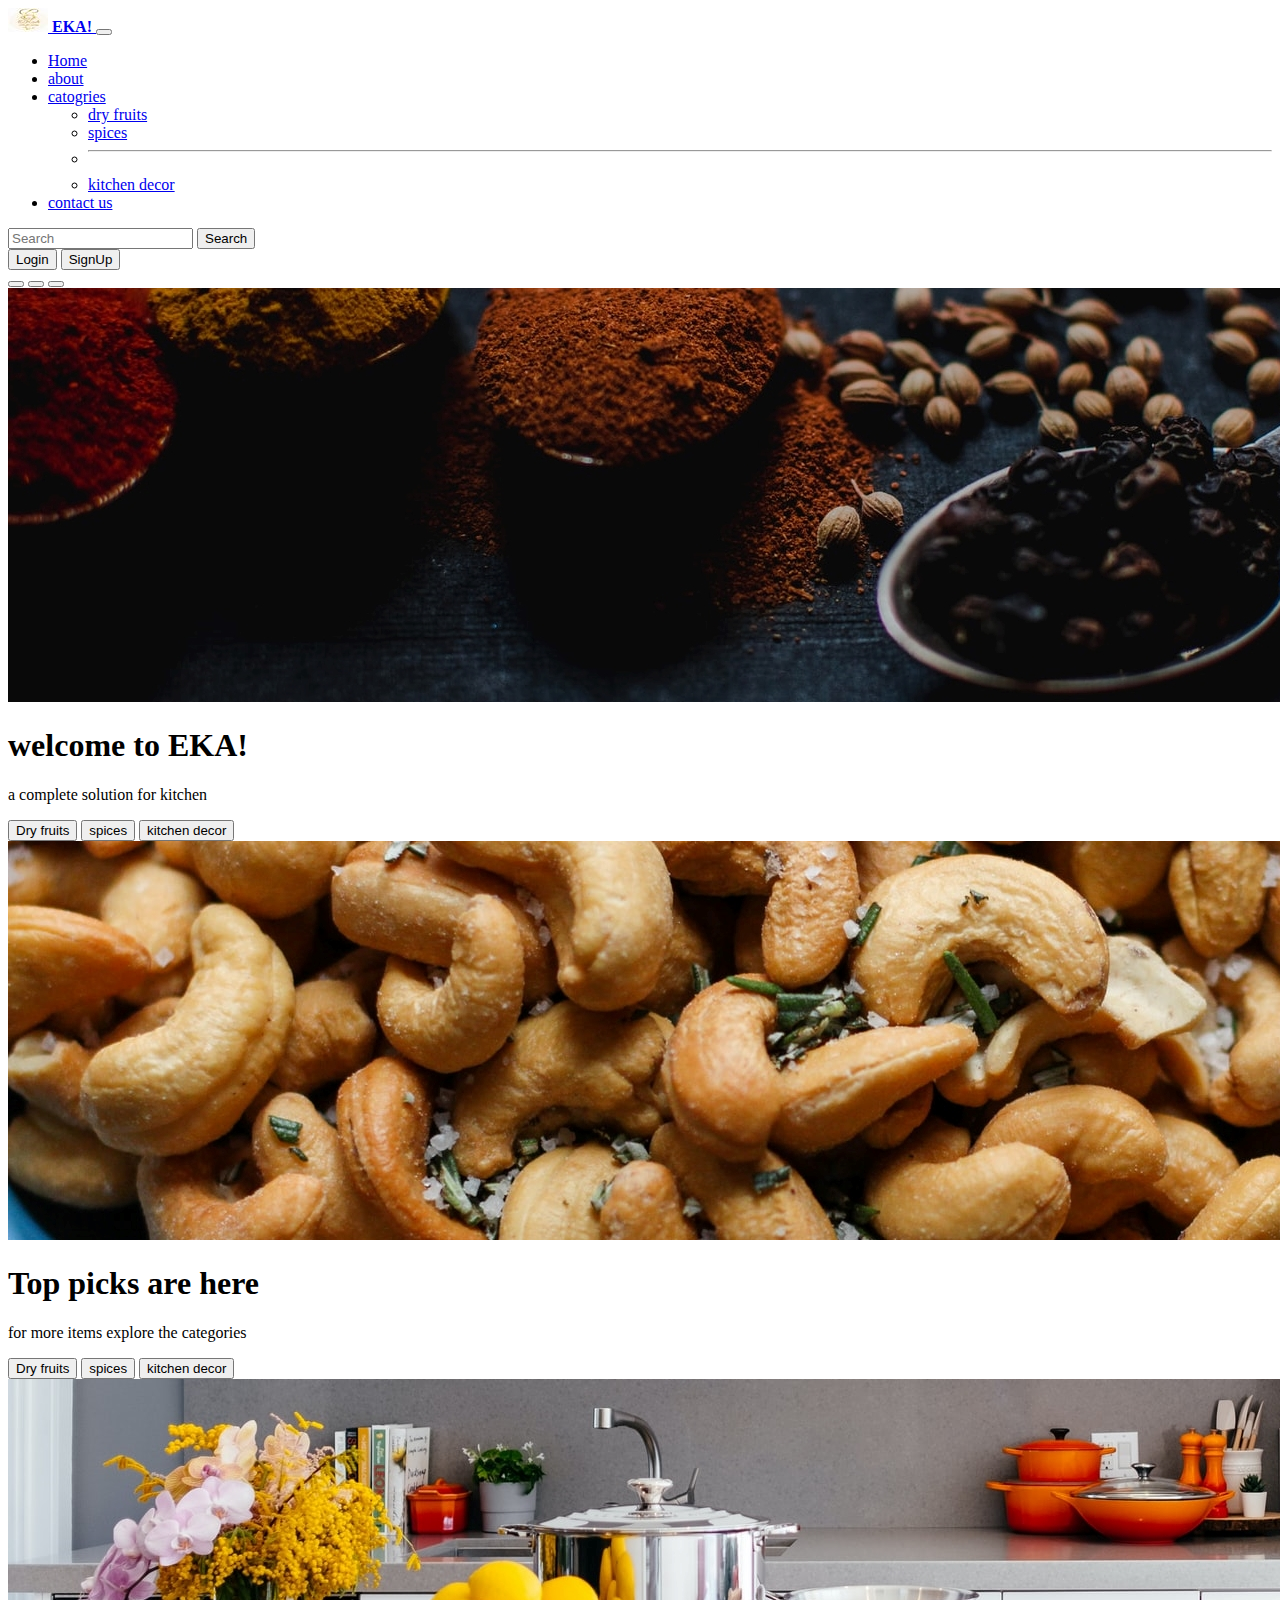
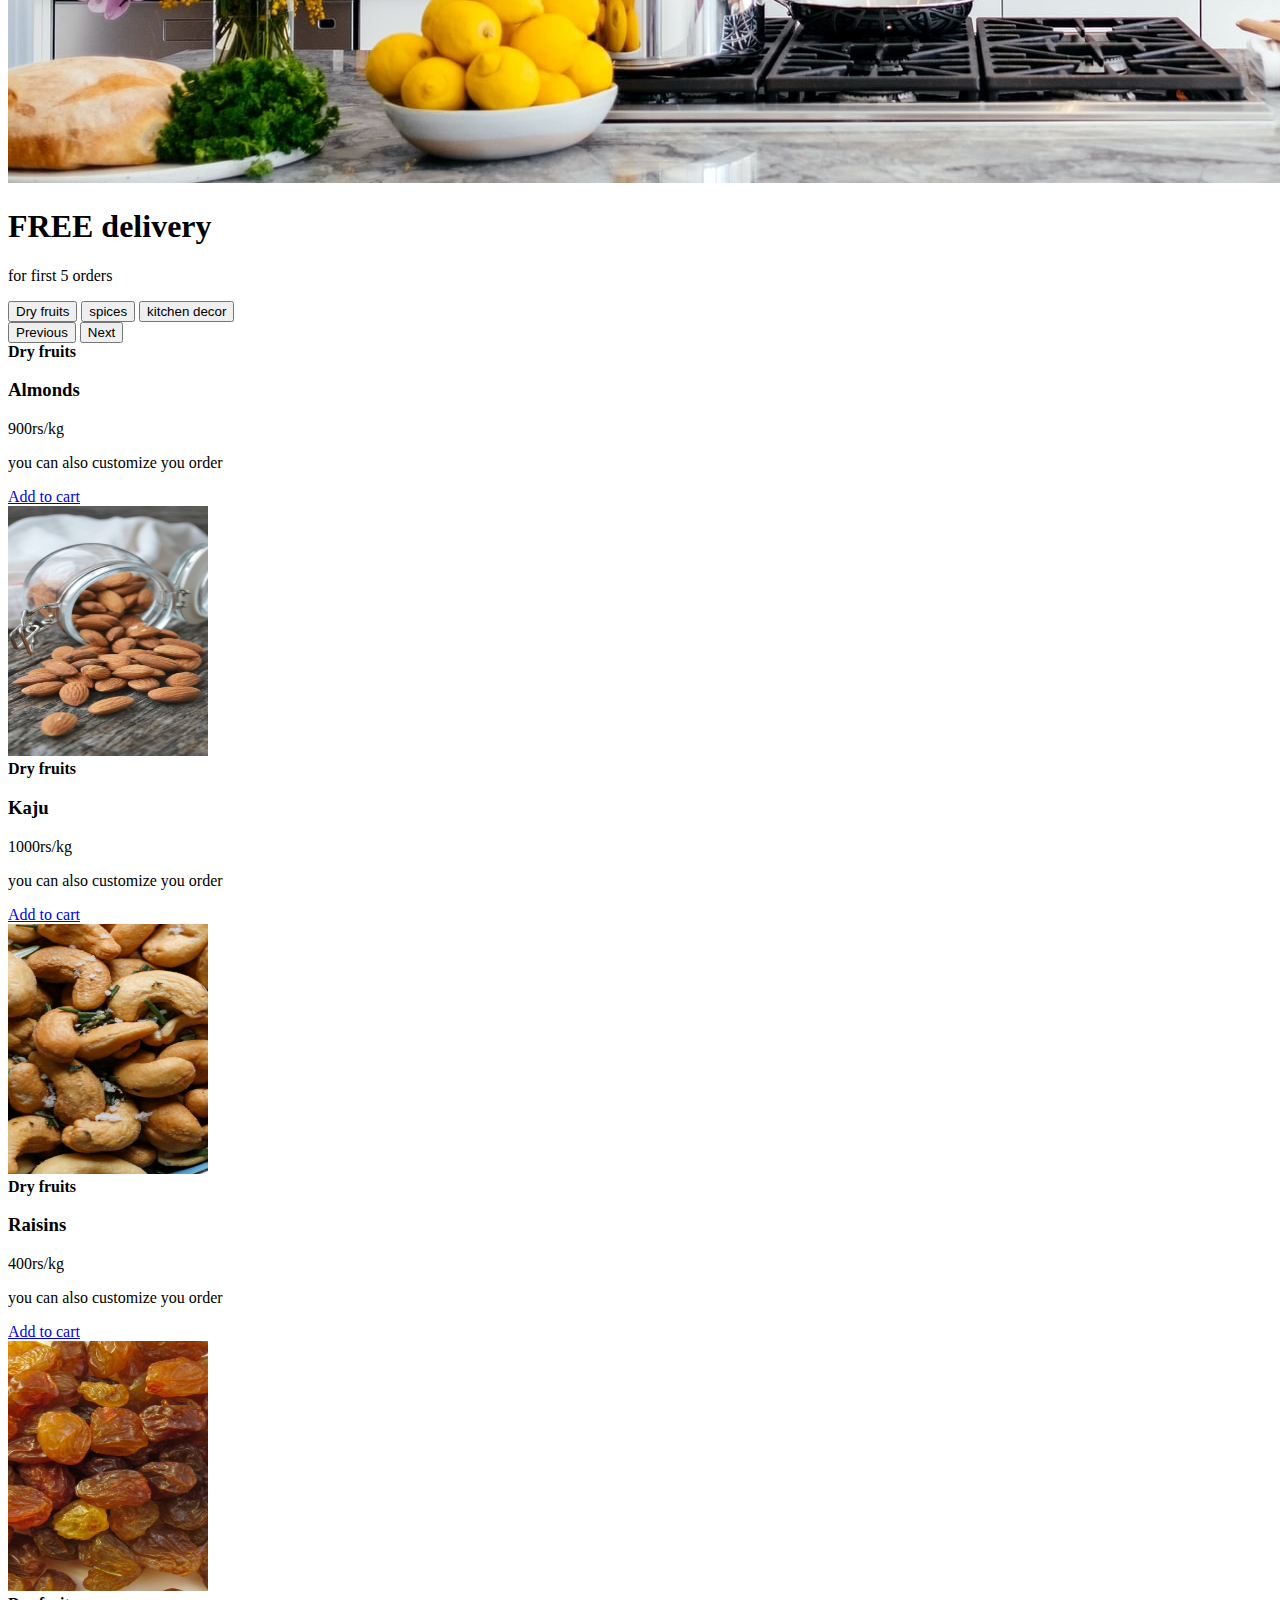
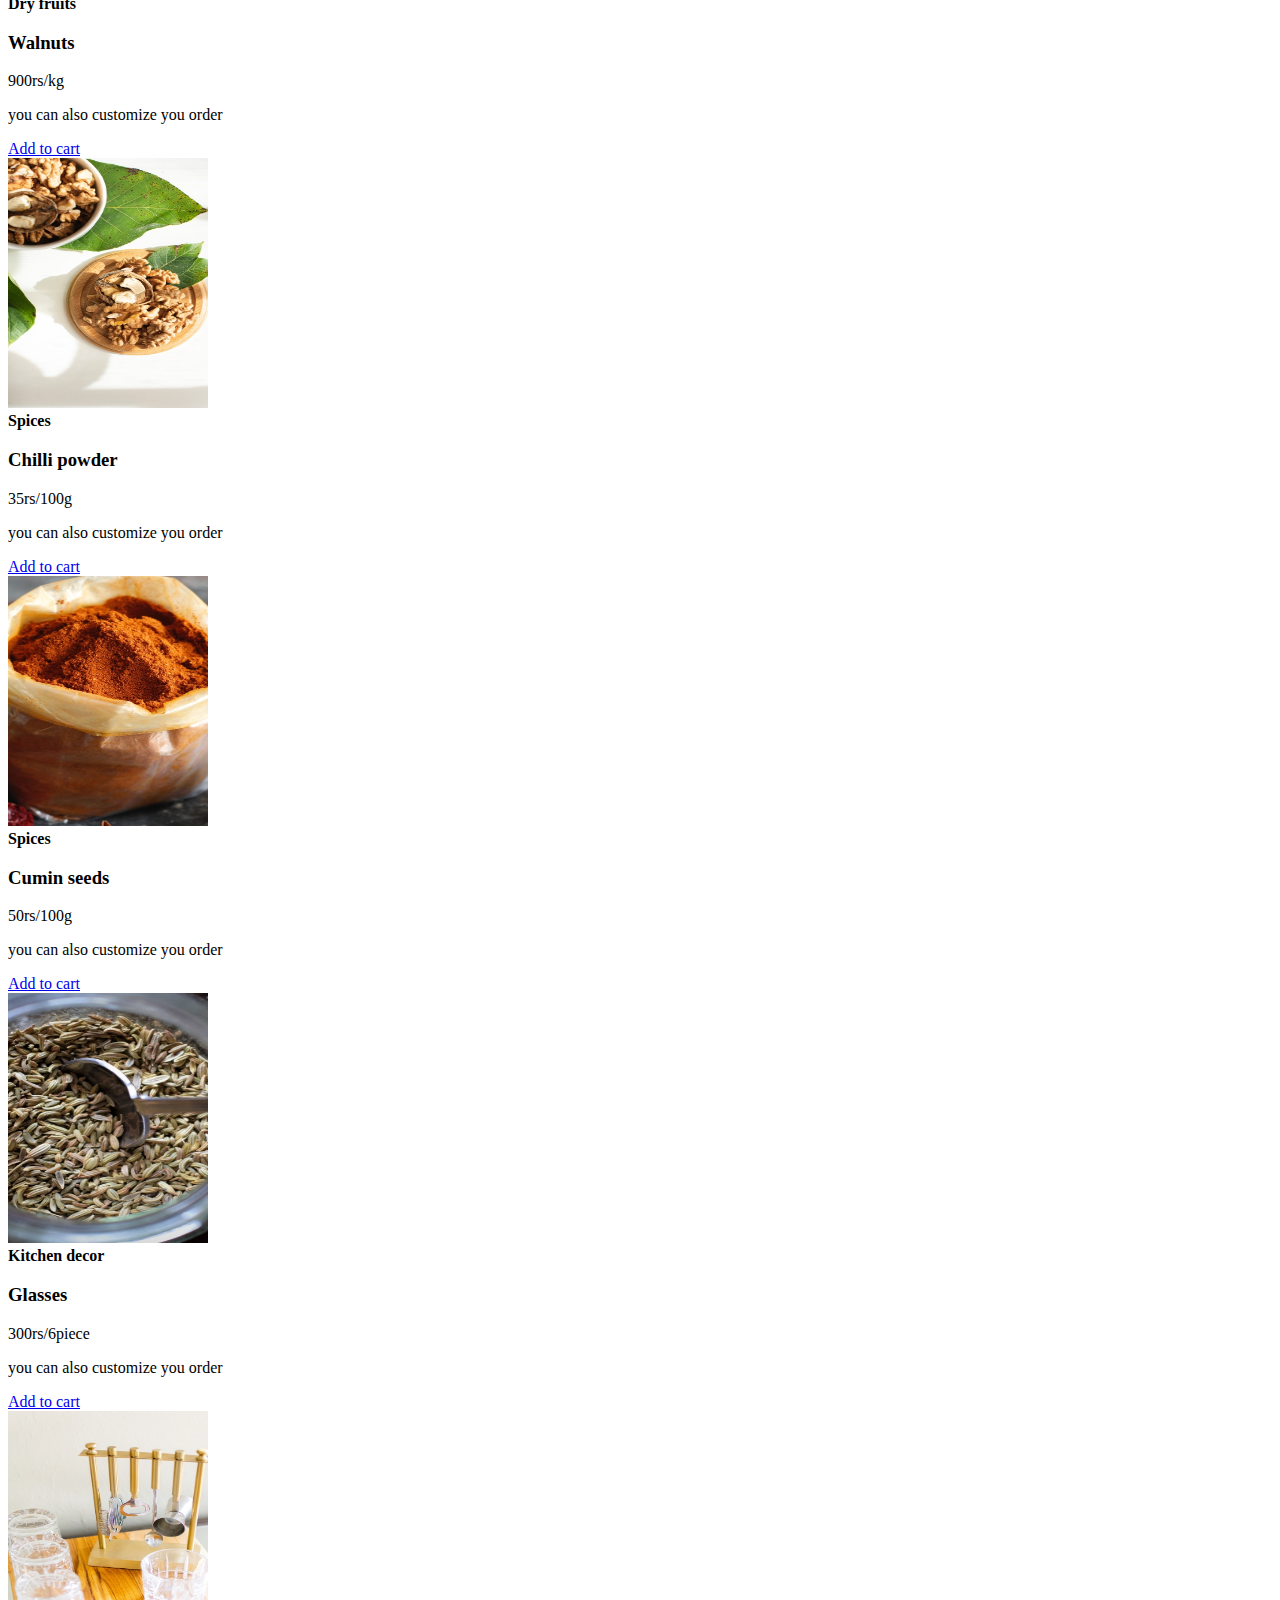
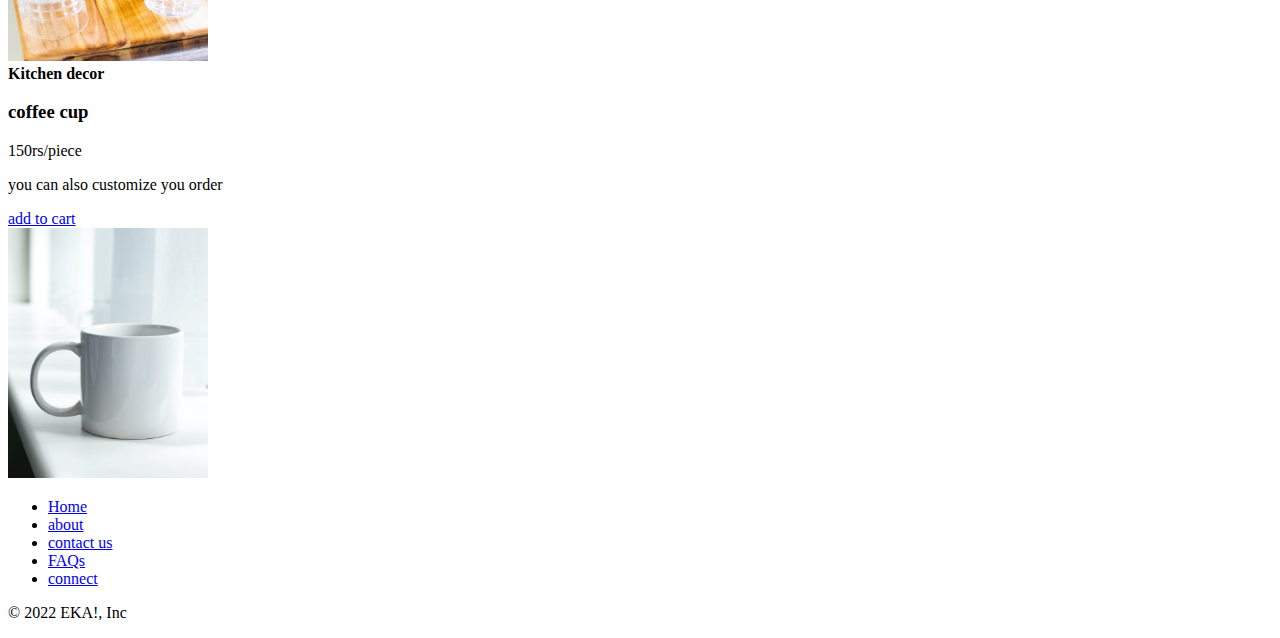
<file: index.html>
<!doctype html>
<html lang="en">

<head>
  <!-- Required meta tags -->
  <meta charset="utf-8">
  <meta name="viewport" content="width=device-width, initial-scale=1">

  <!-- Bootstrap CSS -->
  <link href="https://cdn.jsdelivr.net/npm/bootstrap@5.1.3/dist/css/bootstrap.min.css" rel="stylesheet"
    integrity="sha384-1BmE4kWBq78iYhFldvKuhfTAU6auU8tT94WrHftjDbrCEXSU1oBoqyl2QvZ6jIW3" crossorigin="anonymous">


  <title>EKA-a complete kitchen solution</title>
</head>

<body>
  <nav class="navbar navbar-expand-lg navbar-dark bg-dark">
    <div class="container-fluid">
      <a class="navbar-brand" href="#"><img src="./logo.jpg" alt="" width="40" height="24"
          class="d-inline-block align-text-top">
        <b>EKA!</b>
      </a>
      <button class="navbar-toggler" type="button" data-bs-toggle="collapse" data-bs-target="#navbarSupportedContent"
        aria-controls="navbarSupportedContent" aria-expanded="false" aria-label="Toggle navigation">
        <span class="navbar-toggler-icon"></span>
      </button>
      <div class="collapse navbar-collapse" id="navbarSupportedContent">
        <ul class="navbar-nav me-auto mb-2 mb-lg-0">
          <li class="nav-item">
            <a class="nav-link active" aria-current="page" href="/">Home</a>
          </li>
          <li class="nav-item">
            <a class="nav-link" href="/about.html">about</a>
          </li>
          <li class="nav-item dropdown">
            <a class="nav-link dropdown-toggle" href="#" id="navbarDropdown" role="button" data-bs-toggle="dropdown"
              aria-expanded="false">
              catogries
            </a>
            <ul class="dropdown-menu" aria-labelledby="navbarDropdown">
              <li><a class="dropdown-item" href="#">dry fruits</a></li>
              <li><a class="dropdown-item" href="#">spices</a></li>
              <li>
                <hr class="dropdown-divider">
              </li>
              <li><a class="dropdown-item" href="#">kitchen decor</a></li>
            </ul>
          </li>
          <li class="nav-item">
            <a class="nav-link" href="/contact.html">contact us</a>
          </li>

        </ul>
        <form class="d-flex">
          <input class="form-control me-2" type="search" placeholder="Search" aria-label="Search">
          <button class="btn btn-outline-success" type="submit">Search</button>
        </form>
        <div class="mx-2">
          <button class="btn btn-danger" data-toggle="modal" data-target="#loginModal">Login</button>
          <button class="btn btn-danger" data-toggle="modal" data-target="#signupModal">SignUp</button>
        </div>
      </div>
    </div>
  </nav>






  <div id="carouselExampleCaptions" class="carousel slide" data-bs-ride="carousel">
    <div class="carousel-indicators">
      <button type="button" data-bs-target="#carouselExampleCaptions" data-bs-slide-to="0" class="active"
        aria-current="true" aria-label="Slide 1"></button>
      <button type="button" data-bs-target="#carouselExampleCaptions" data-bs-slide-to="1"
        aria-label="Slide 2"></button>
      <button type="button" data-bs-target="#carouselExampleCaptions" data-bs-slide-to="2"
        aria-label="Slide 3"></button>
    </div>
    <div class="carousel-inner">
      <div class="carousel-item active">
        <img src="./3.jpg" class="d-block w-100" alt="...">
        <div class="carousel-caption d-none d-md-block">
          <h1>welcome to EKA!</h1>
          <p>a complete solution for kitchen</p>
          <button class="btn btn-danger">Dry fruits</button>
          <button class="btn btn-primary">spices</button>
          <button class="btn btn-success">kitchen decor</button>
        </div>
      </div>
      <div class="carousel-item">
        <img src="./2.jpg" class="d-block w-100" alt="...">

        <div class="carousel-caption d-none d-md-block">
          <h1>Top picks are here</h1>
          <p>for more items explore the categories</p>
          <button class="btn btn-danger">Dry fruits</button>
          <button class="btn btn-primary">spices</button>
          <button class="btn btn-success">kitchen decor</button>
        </div>
      </div>
      <div class="carousel-item">
        <img src="./1.jpg" class="d-block w-100" alt="...">
        <div class="carousel-caption d-none d-md-block">
          <h1>FREE delivery </h1>
          <p>for first 5 orders</p>
          <button class="btn btn-danger">Dry fruits</button>
          <button class="btn btn-primary">spices</button>
          <button class="btn btn-success">kitchen decor</button>
        </div>
      </div>
    </div>
    <button class="carousel-control-prev" type="button" data-bs-target="#carouselExampleCaptions" data-bs-slide="prev">
      <span class="carousel-control-prev-icon" aria-hidden="true"></span>
      <span class="visually-hidden">Previous</span>
    </button>
    <button class="carousel-control-next" type="button" data-bs-target="#carouselExampleCaptions" data-bs-slide="next">
      <span class="carousel-control-next-icon" aria-hidden="true"></span>
      <span class="visually-hidden">Next</span>
    </button>
  </div>

  <div class="container my-4">
    <div class="row mb-2">
      <div class="col-md-6">
        <div
          class="row no-gutters border rounded overflow-hidden flex-md-row mb-4 shadow-sm h-md-250 position-relative">
          <div class="col p-4 d-flex flex-column position-static">
            <strong class="d-inline-block mb-2 text-primary">Dry fruits</strong>
            <h3 class="mb-0">Almonds</h3>
            <div class="mb-1 text-muted">900rs/kg</div>
            <p class="card-text mb-auto">you can also customize you order</p>
            <a href="#" class="stretched-link">Add to cart</a>
          </div>
          <div class="col-auto d-none d-lg-block">
            <img class="bd-placeholder-img" width="200" height="250" src="./almond.jpg" alt="">
          </div>
        </div>
      </div>
      <div class="col-md-6">
        <div
          class="row no-gutters border rounded overflow-hidden flex-md-row mb-4 shadow-sm h-md-250 position-relative">
          <div class="col p-4 d-flex flex-column position-static">
            <strong class="d-inline-block mb-2 text-success">Dry fruits</strong>
            <h3 class="mb-0">Kaju </h3>
            <div class="mb-1 text-muted">1000rs/kg</div>
            <p class="mb-auto">you can also customize you order</p>
            <a href="#" class="stretched-link">Add to cart </a>
          </div>
          <div class="col-auto d-none d-lg-block">
            <img class="bd-placeholder-img" width="200" height="250" src="./kaju.jpg" alt="">

          </div>
        </div>
      </div>
    </div>
    <div class="row mb-2">
      <div class="col-md-6">
        <div
          class="row no-gutters border rounded overflow-hidden flex-md-row mb-4 shadow-sm h-md-250 position-relative">
          <div class="col p-4 d-flex flex-column position-static">
            <strong class="d-inline-block mb-2 text-danger">Dry fruits</strong>
            <h3 class="mb-0">Raisins</h3>
            <div class="mb-1 text-muted">400rs/kg</div>
            <p class="card-text mb-auto">you can also customize you order</p>
            <a href="#" class="stretched-link">Add to cart </a>
          </div>
          <div class="col-auto d-none d-lg-block">
            <img class="bd-placeholder-img" width="200" height="250" src="./raisins.jpg" alt="">
          </div>
        </div>
      </div>
      <div class="col-md-6">
        <div
          class="row no-gutters border rounded overflow-hidden flex-md-row mb-4 shadow-sm h-md-250 position-relative">
          <div class="col p-4 d-flex flex-column position-static">
            <strong class="d-inline-block mb-2 text-warning">Dry fruits</strong>
            <h3 class="mb-0">Walnuts</h3>
            <div class="mb-1 text-muted">900rs/kg</div>
            <p class="mb-auto">you can also customize you order</p>
            <a href="#" class="stretched-link">Add to cart</a>
          </div>
          <div class="col-auto d-none d-lg-block">
            <img class="bd-placeholder-img" width="200" height="250" src="./walnuts.jpg" alt="">

          </div>
        </div>
      </div>
    </div>
  </div>
  <div class="container my-4">
    <div class="row mb-2">
      <div class="col-md-6">
        <div
          class="row no-gutters border rounded overflow-hidden flex-md-row mb-4 shadow-sm h-md-250 position-relative">
          <div class="col p-4 d-flex flex-column position-static">
            <strong class="d-inline-block mb-2 text-primary">Spices</strong>
            <h3 class="mb-0">Chilli powder</h3>
            <div class="mb-1 text-muted">35rs/100g</div>
            <p class="card-text mb-auto">you can also customize you order</p>
            <a href="#" class="stretched-link">Add to cart</a>
          </div>
          <div class="col-auto d-none d-lg-block">
            <img class="bd-placeholder-img" width="200" height="250" src="./chilli powder.jpg" alt="">
          </div>
        </div>
      </div>
      <div class="col-md-6">
        <div
          class="row no-gutters border rounded overflow-hidden flex-md-row mb-4 shadow-sm h-md-250 position-relative">
          <div class="col p-4 d-flex flex-column position-static">
            <strong class="d-inline-block mb-2 text-success">Spices</strong>
            <h3 class="mb-0">Cumin seeds</h3>
            <div class="mb-1 text-muted">50rs/100g</div>
            <p class="mb-auto">you can also customize you order</p>
            <a href="#" class="stretched-link">Add to cart</a>
          </div>
          <div class="col-auto d-none d-lg-block">
            <img class="bd-placeholder-img" width="200" height="250" src="./cumin seeds.jpg" alt="">

          </div>
        </div>
      </div>
    </div>
    <div class="row mb-2">
      <div class="col-md-6">
        <div
          class="row no-gutters border rounded overflow-hidden flex-md-row mb-4 shadow-sm h-md-250 position-relative">
          <div class="col p-4 d-flex flex-column position-static">
            <strong class="d-inline-block mb-2 text-danger">Kitchen decor</strong>
            <h3 class="mb-0">Glasses</h3>
            <div class="mb-1 text-muted">300rs/6piece</div>
            <p class="card-text mb-auto">you can also customize you order</p>
            <a href="#" class="stretched-link">Add to cart</a>
          </div>
          <div class="col-auto d-none d-lg-block">
            <img class="bd-placeholder-img" width="200" height="250" src="./glass.jpg" alt="">
          </div>
        </div>
      </div>
      <div class="col-md-6">
        <div
          class="row no-gutters border rounded overflow-hidden flex-md-row mb-4 shadow-sm h-md-250 position-relative">
          <div class="col p-4 d-flex flex-column position-static">
            <strong class="d-inline-block mb-2 text-warning">Kitchen decor</strong>
            <h3 class="mb-0">coffee cup</h3>
            <div class="mb-1 text-muted">150rs/piece</div>
            <p class="mb-auto">you can also customize you order</p>
            <a href="#" class="stretched-link">add to cart</a>
          </div>
          <div class="col-auto d-none d-lg-block">
            <img class="bd-placeholder-img" width="200" height="250" src="./cup.jpg" alt="">

          </div>
        </div>
      </div>
    </div>

    <div class="container">
      <footer class="py-3 my-4">
        <ul class="nav justify-content-center border-bottom pb-3 mb-3">
          <li class="nav-item"><a href="/" class="nav-link px-2 text-muted">Home</a></li>
          <li class="nav-item"><a href="/about.html" class="nav-link px-2 text-muted">about</a></li>
          <li class="nav-item"><a href="/contact.html" class="nav-link px-2 text-muted">contact us</a></li>
          <li class="nav-item"><a href="#" class="nav-link px-2 text-muted">FAQs</a></li>
          <li class="nav-item"><a href="#" class="nav-link px-2 text-muted">connect</a></li>
        </ul>
        <p class="text-center text-muted">© 2022 EKA!, Inc</p>
      </footer>
    </div>


    <!-- Optional JavaScript; choose one of the two! -->

    <!-- Option 1: Bootstrap Bundle with Popper -->
    <script src="https://cdn.jsdelivr.net/npm/bootstrap@5.1.3/dist/js/bootstrap.bundle.min.js"
      integrity="sha384-ka7Sk0Gln4gmtz2MlQnikT1wXgYsOg+OMhuP+IlRH9sENBO0LRn5q+8nbTov4+1p"
      crossorigin="anonymous"></script>

    <!-- Option 2: Separate Popper and Bootstrap JS -->
    <!--
    <script src="https://cdn.jsdelivr.net/npm/@popperjs/core@2.10.2/dist/umd/popper.min.js" integrity="sha384-7+zCNj/IqJ95wo16oMtfsKbZ9ccEh31eOz1HGyDuCQ6wgnyJNSYdrPa03rtR1zdB" crossorigin="anonymous"></script>
    <script src="https://cdn.jsdelivr.net/npm/bootstrap@5.1.3/dist/js/bootstrap.min.js" integrity="sha384-QJHtvGhmr9XOIpI6YVutG+2QOK9T+ZnN4kzFN1RtK3zEFEIsxhlmWl5/YESvpZ13" crossorigin="anonymous"></script>
    -->
</body>

</html>
</file>
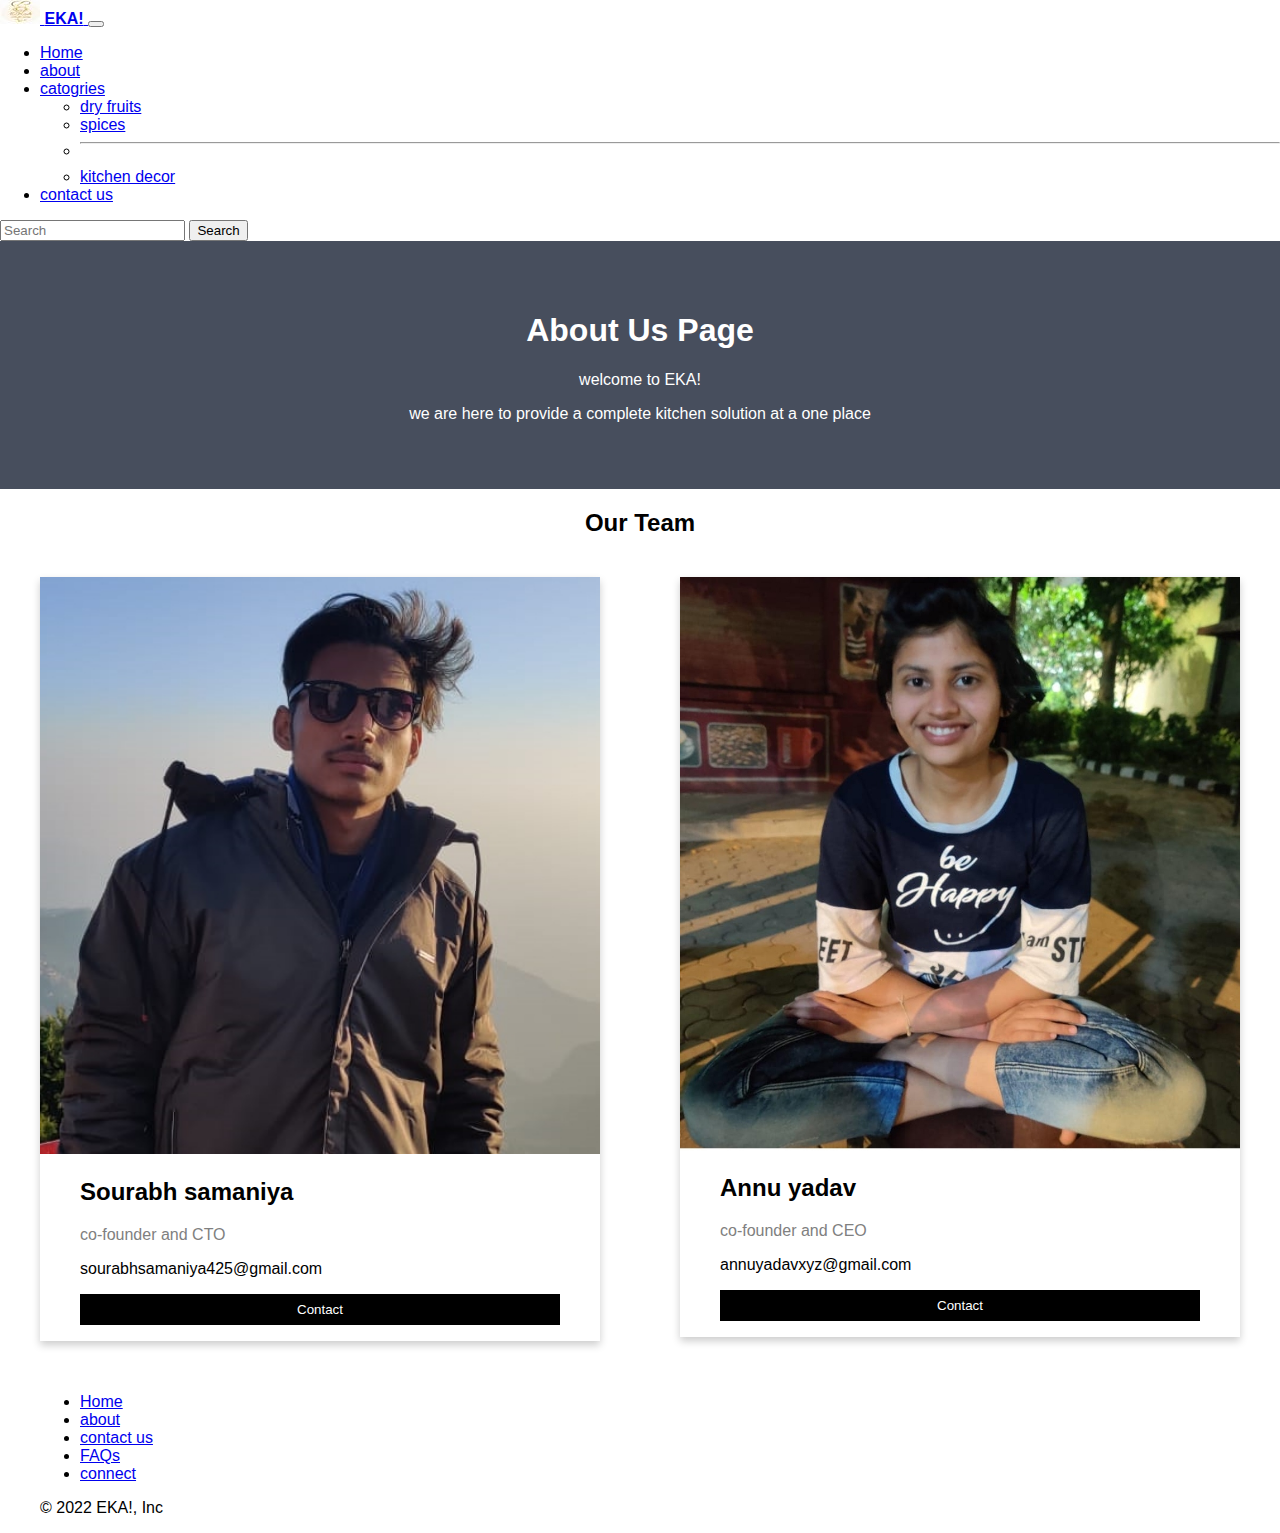
<file: about.html>
<!doctype html>
<html lang="en">

<head>
  <!-- Required meta tags -->
  <meta charset="utf-8">
  <meta name="viewport" content="width=device-width, initial-scale=1">

  <!-- Bootstrap CSS -->
  <link href="https://cdn.jsdelivr.net/npm/bootstrap@5.1.3/dist/css/bootstrap.min.css" rel="stylesheet"
    integrity="sha384-1BmE4kWBq78iYhFldvKuhfTAU6auU8tT94WrHftjDbrCEXSU1oBoqyl2QvZ6jIW3" crossorigin="anonymous">

    <link rel="stylesheet" href="main.css">

  <title>EKA-a complete kitchen solution</title>
</head>

<body>
  <nav class="navbar navbar-expand-lg navbar-dark bg-dark">
    <div class="container-fluid">
      <a class="navbar-brand" href="#"><img src="./logo.jpg" alt="" width="40" height="24"
          class="d-inline-block align-text-top">
        <b>EKA!</b> 
      </a>
      <button class="navbar-toggler" type="button" data-bs-toggle="collapse" data-bs-target="#navbarSupportedContent"
        aria-controls="navbarSupportedContent" aria-expanded="false" aria-label="Toggle navigation">
        <span class="navbar-toggler-icon"></span>
      </button>
      <div class="collapse navbar-collapse" id="navbarSupportedContent">
        <ul class="navbar-nav me-auto mb-2 mb-lg-0">
          <li class="nav-item">
            <a class="nav-link active" aria-current="page" href="/">Home</a>
          </li>
          <li class="nav-item">
            <a class="nav-link" href="/about.html">about</a>
          </li>
          <li class="nav-item dropdown">
            <a class="nav-link dropdown-toggle" href="#" id="navbarDropdown" role="button" data-bs-toggle="dropdown"
              aria-expanded="false">
              catogries
            </a>
            <ul class="dropdown-menu" aria-labelledby="navbarDropdown">
              <li><a class="dropdown-item" href="#">dry fruits</a></li>
              <li><a class="dropdown-item" href="#">spices</a></li>
              <li>
                <hr class="dropdown-divider">
              </li>
              <li><a class="dropdown-item" href="#">kitchen decor</a></li>
            </ul>
          </li>
          <li class="nav-item">
            <a class="nav-link" href="/contact.html">contact us</a>
          </li>

        </ul>
        <form class="d-flex">
          <input class="form-control me-2" type="search" placeholder="Search" aria-label="Search">
          <button class="btn btn-outline-success" type="submit">Search</button>
        </form>
        
      </div>
    </div>
  </nav>

  <div class="about-section">
    <h1>About Us Page</h1>
    <p>welcome to EKA!</p>
    <p>we are here to provide a complete kitchen solution at a one place</p>
  </div>
  
  <h2 style="text-align:center">Our Team</h2>
  <div class="row">
    <div class="column">
      <div class="card">
        <img src="./sourabh.jpg" alt="Jane" style="width:100%">
        <div class="container">
          <h2>Sourabh samaniya</h2>
          <p class="title">co-founder and CTO</p>
          <p></p>
          <p>sourabhsamaniya425@gmail.com</p>
          <p><button class="button">Contact</button></p>
        </div>
      </div>
    </div>
  
    <div class="column">
      <div class="card">
        <img src="./annu yadav.jpg" alt="Mike" style="width:100%">
        <div class="container">
          <h2>Annu yadav </h2>
          <p class="title">co-founder and CEO</p>
          <p></p>
          <p>annuyadavxyz@gmail.com</p>
          <p><button class="button">Contact</button></p>
        </div>
      </div>
    </div>
  </div>

  
            

    <div class="container">
      <footer class="py-3 my-4">
        <ul class="nav justify-content-center border-bottom pb-3 mb-3">
          <li class="nav-item"><a href="/" class="nav-link px-2 text-muted">Home</a></li>
          <li class="nav-item"><a href="/about.html" class="nav-link px-2 text-muted">about</a></li>
          <li class="nav-item"><a href="/contact.html" class="nav-link px-2 text-muted">contact us</a></li>
          <li class="nav-item"><a href="#" class="nav-link px-2 text-muted">FAQs</a></li>
          <li class="nav-item"><a href="#" class="nav-link px-2 text-muted">connect</a></li>
        </ul>
        <p class="text-center text-muted">© 2022 EKA!, Inc</p>
      </footer>
    </div>


    <!-- Optional JavaScript; choose one of the two! -->

    <!-- Option 1: Bootstrap Bundle with Popper -->
    <script src="https://cdn.jsdelivr.net/npm/bootstrap@5.1.3/dist/js/bootstrap.bundle.min.js"
      integrity="sha384-ka7Sk0Gln4gmtz2MlQnikT1wXgYsOg+OMhuP+IlRH9sENBO0LRn5q+8nbTov4+1p"
      crossorigin="anonymous"></script>

    <!-- Option 2: Separate Popper and Bootstrap JS -->
    <!--
    <script src="https://cdn.jsdelivr.net/npm/@popperjs/core@2.10.2/dist/umd/popper.min.js" integrity="sha384-7+zCNj/IqJ95wo16oMtfsKbZ9ccEh31eOz1HGyDuCQ6wgnyJNSYdrPa03rtR1zdB" crossorigin="anonymous"></script>
    <script src="https://cdn.jsdelivr.net/npm/bootstrap@5.1.3/dist/js/bootstrap.min.js" integrity="sha384-QJHtvGhmr9XOIpI6YVutG+2QOK9T+ZnN4kzFN1RtK3zEFEIsxhlmWl5/YESvpZ13" crossorigin="anonymous"></script>
    -->
</body>

</html>
</file>
<file: main.css>
body {
    font-family: Arial, Helvetica, sans-serif;
    margin: 0;
  }
  
  html {
    box-sizing: border-box;
  }
  
  *, *:before, *:after {
    box-sizing: inherit;
  }
  
  .column {
    float: left;
    width: 50%;
    margin-bottom: 16px;
    padding: 0 20px;
  }
  
  .card {
    box-shadow: 0 4px 8px 0 rgba(0, 0, 0, 0.2);
    margin: 20px;
  }
  
  .about-section {
    padding: 50px;
    text-align: center;
    background-color: #474e5d;
    color: white;
  }
  
  .container {
    padding: 0 40px;
  }
  
  .container::after, .row::after {
    content: "";
    clear: both;
    display: table;
  }
  
  .title {
    color: grey;
  }
  
  .button {
    border: none;
    outline: 0;
    display: inline-block;
    padding: 8px;
    color: white;
    background-color: #000;
    text-align: center;
    cursor: pointer;
    width: 100%;
  }
  
  .button:hover {
    background-color: #555;
  }
  
  @media screen and (max-width: 650px) {
    .column {
      width: 100%;
      display: block;
    }
  }
</file>
